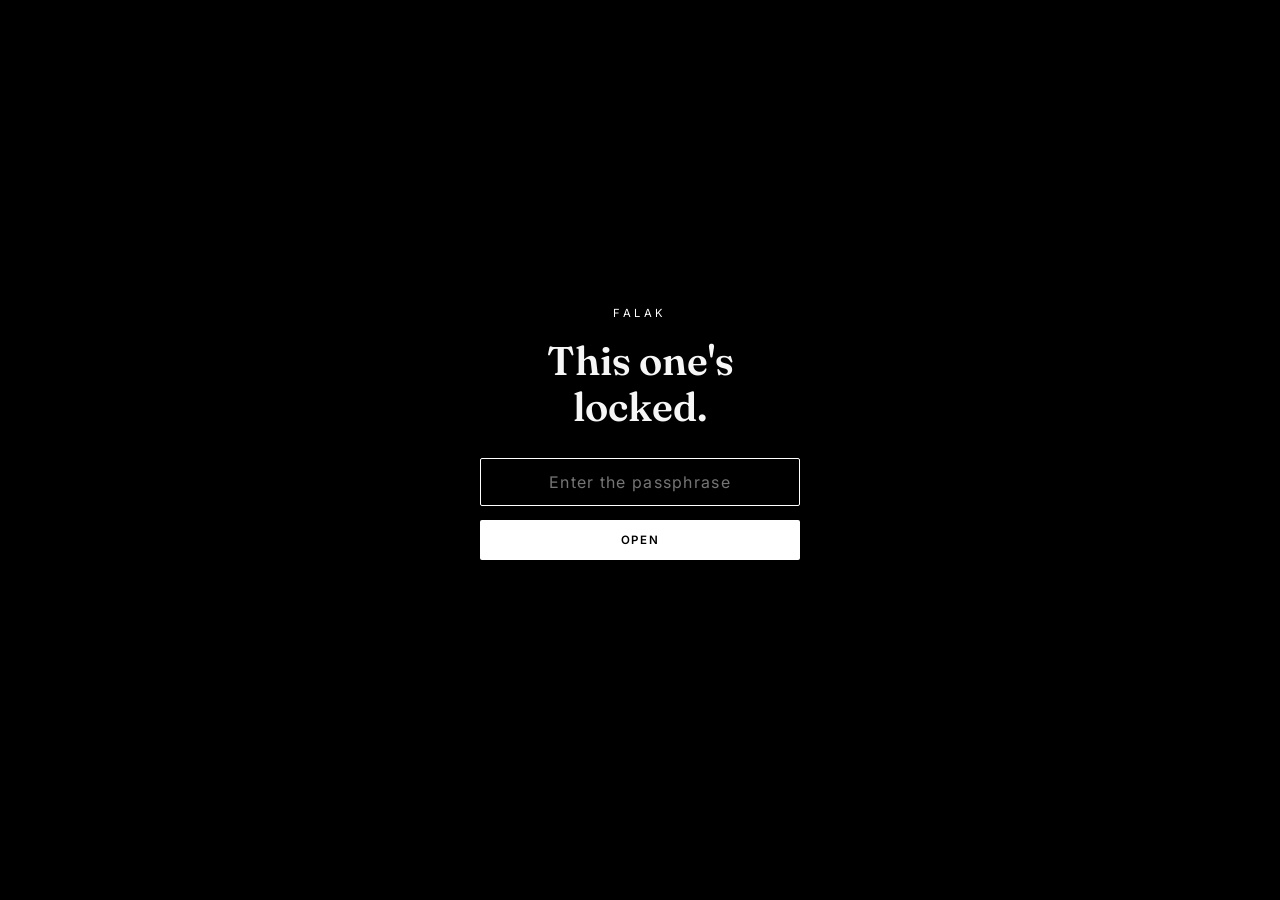
<file: index.html>
<!DOCTYPE html>
<html lang="en">
<head>
<meta charset="UTF-8">
<meta name="viewport" content="width=device-width, initial-scale=1.0">
<meta name="robots" content="noindex, nofollow">
<title>Falak</title>

<link rel="preconnect" href="https://fonts.googleapis.com">
<link rel="preconnect" href="https://fonts.gstatic.com" crossorigin>
<link href="https://fonts.googleapis.com/css2?family=Fraunces:ital,opsz,wght@0,9..144,600&family=Inter:wght@500;600&display=swap" rel="stylesheet">
<link rel="stylesheet" href="assets/gate.css">
</head>
<body>
  <div class="gate" id="gate">
    <span class="eyebrow">Falak</span>
    <h1>This one's locked.</h1>
    <form id="gateForm" autocomplete="off">
      <input type="password" id="passInput" placeholder="Enter the passphrase" autofocus />
      <button type="submit">Open</button>
      <p class="error" id="gateError"></p>
    </form>
  </div>

  <script src="assets/gate.js"></script>
</body>
</html>
</file>
<file: assets/gate.css>
:root{
  --void: #000000;
  --brass: #FFFFFF;
  --brass-dim: #555555;
  --ink: #A0A0A0;
}
*{ margin:0; padding:0; box-sizing:border-box; }

html, body{
  -webkit-user-select: none;
  -moz-user-select: none;
  -ms-user-select: none;
  user-select: none;
}

body{
  background: var(--void); color: #F6F6F6;
  font-family: 'Inter', sans-serif;
  min-height: 100vh; display: flex; align-items: center; justify-content: center;
  padding: 1.5rem;
}

.gate{ text-align: center; max-width: 320px; width: 100%; }

.gate .eyebrow{
  display: block; font-size: .7rem; letter-spacing: .32em;
  text-transform: uppercase; color: var(--brass); margin-bottom: 1.1rem;
}

.gate h1{
  font-family: 'Fraunces', serif; font-weight: 600;
  font-size: clamp(1.9rem, 7vw, 2.5rem); margin-bottom: 1.8rem; line-height: 1.15;
}

.gate form{ display: flex; flex-direction: column; gap: .9rem; }

.gate input{
  background: transparent; border: 1px solid var(--brass-dim); color: #fff;
  padding: .8rem 1rem; font-size: 1rem; letter-spacing: .08em; text-align: center;
  border-radius: 2px; font-family: 'Inter', sans-serif;
}
.gate input:focus{ outline: none; border-color: var(--brass); }

.gate button{
  background: var(--brass); color: #000; border: none;
  padding: .8rem 1rem; font-family: 'Inter', sans-serif; font-weight: 600;
  letter-spacing: .15em; text-transform: uppercase; font-size: .72rem;
  border-radius: 2px; cursor: pointer; transition: opacity .2s;
}
.gate button:hover{ opacity: .85; }

.gate .error{
  font-size: .78rem; color: var(--ink); min-height: 1.2em; margin-top: .3rem;
}

.gate.shake{ animation: shake .35s; }
@keyframes shake{
  0%, 100%{ transform: translateX(0); }
  25%{ transform: translateX(-8px); }
  75%{ transform: translateX(8px); }
}
</file>
<file: assets/birthday.css>
:root{
  --void: #000000;
  --deep: #0A0A0A;
  --panel: #0F0F0F;
  --brass: #FFFFFF;
  --brass-dim: #555555;
  --parchment: #E8E8E8;
  --starlight: #F6F6F6;
  --ink: #A0A0A0;
  --love: #FF3B4E;
}

*{ margin:0; padding:0; box-sizing:border-box; }

html, body{
  -webkit-user-select: none;
  -moz-user-select: none;
  -ms-user-select: none;
  user-select: none;
}

@media (prefers-reduced-motion: reduce){
  *{ animation-duration: 0.001s !important; animation-iteration-count: 1 !important; }
}

html{ scroll-behavior:smooth; }

body{
  background: var(--void);
  color: var(--starlight);
  font-family: 'Newsreader', serif;
  cursor: none;
  overflow-x: hidden;
}

body.no-trail{ cursor: auto; }

.grain{
  position: fixed; inset: 0; z-index: 3; pointer-events: none;
  opacity: .05; mix-blend-mode: overlay;
  background-image: url("data:image/svg+xml;utf8,<svg xmlns='http://www.w3.org/2000/svg' width='140' height='140'><filter id='n'><feTurbulence type='fractalNoise' baseFrequency='0.85' numOctaves='2' stitchTiles='stitch'/></filter><rect width='100%' height='100%' filter='url(%23n)'/></svg>");
}

.progress-bar{
  position: fixed; top: 0; left: 0; height: 2px; width: 0%;
  background: var(--brass); z-index: 1000; transition: width .1s ease-out;
}

.section{
  position: relative; min-height: 100vh;
  display: flex; align-items: center; justify-content: center;
  padding: 5rem 1.5rem; overflow: hidden;
}

.eyebrow{
  font-family: 'Inter', sans-serif; font-weight: 600;
  font-size: .72rem; letter-spacing: .32em; text-transform: uppercase;
  color: var(--brass);
}

.star-field{ position: fixed; inset: 0; z-index: 0; pointer-events: none; }
.star{
  position: absolute; width: 2px; height: 2px; border-radius: 50%;
  background: var(--starlight); animation: twinkle ease-in-out infinite;
}
@keyframes twinkle{
  0%, 100%{ opacity: .15; }
  50%{ opacity: .75; }
}
.star-field.static .star{ animation: none; opacity: .35; }

.constellation{ position: absolute; inset: 0; z-index: 0; pointer-events: none; opacity: .4; }
.constellation line, .constellation circle{ stroke: var(--brass-dim); }
.constellation circle{ fill: var(--brass-dim); }

.section-hero{ flex-direction: column; gap: 2.4rem; }

.chart{
  position: relative; z-index: 5;
  width: clamp(280px, 48vw, 400px);
  height: clamp(280px, 48vw, 400px);
  display: flex; align-items: center; justify-content: center;
}

.ring-ticks{
  position: absolute; inset: 0; border-radius: 50%;
  background: repeating-conic-gradient(from 0deg, var(--brass-dim) 0deg 1.1deg, transparent 1.1deg 15deg);
  -webkit-mask: radial-gradient(circle, transparent 60%, #000 61%, #000 67%, transparent 68%);
          mask: radial-gradient(circle, transparent 60%, #000 61%, #000 67%, transparent 68%);
  opacity: .6;
}

.ring-label{ position: absolute; inset: 0; }
.ring-label text{
  fill: var(--brass); font-family: 'Inter', sans-serif;
  font-size: 10.5px; font-weight: 600; letter-spacing: .3em;
}

.chart-core{
  position: relative; text-align: center; max-width: 76%;
  display: flex; flex-direction: column; gap: .9rem; align-items: center;
}

.chart-core h1{
  font-family: 'Fraunces', serif; font-weight: 600;
  font-size: clamp(2.6rem, 9vw, 4.2rem);
  letter-spacing: .01em; color: var(--starlight); line-height: 1;
  transition: color .25s ease;
}
.chart-core h1.loved{ color: var(--love); }

.heart-wrap{ position: fixed; pointer-events: none; z-index: 1001; left: 0; top: 0; }
.heart-wrap svg{ display: block; width: 100%; height: 100%; }

.heart-wrap.floating{ animation: heartFloat 1.8s ease-out forwards; }
@keyframes heartFloat{
  0%{ opacity: 0; transform: translate(0, 0) scale(.5); }
  14%{ opacity: 1; transform: translate(0, -8px) scale(1); }
  100%{ opacity: 0; transform: translate(var(--drift, 0px), -90px) scale(.8); }
}

.heart-wrap.popping svg{ filter: drop-shadow(0 10px 18px rgba(0,0,0,.65)); }
.heart-wrap.popping{ animation: heartPop 1.9s cubic-bezier(.34,1.56,.64,1) forwards; }
@keyframes heartPop{
  0%{ opacity: 0; transform: translate(0, 0) scale(.4); }
  18%{ opacity: 1; transform: translate(0, -6px) scale(1.1); }
  35%{ opacity: 1; transform: translate(0, -10px) scale(1); }
  78%{ opacity: 1; transform: translate(var(--drift, 0px), -40px) scale(1); }
  90%{ opacity: 1; transform: translate(var(--drift, 0px), -46px) scale(1.3); }
  100%{ opacity: 0; transform: translate(var(--drift, 0px), -50px) scale(.1); }
}


.chart-core .meaning{
  font-family: 'Newsreader', serif; font-style: italic;
  font-size: clamp(.92rem, 1.6vw, 1.05rem);
  color: var(--ink); line-height: 1.5;
}
.chart-core .meaning em{ color: var(--brass); font-style: italic; }

.scroll-hint{
  position: absolute; bottom: 36px; left: 50%; transform: translateX(-50%);
  display: flex; flex-direction: column; align-items: center; gap: 10px;
  z-index: 5; pointer-events: none;
}
.scroll-hint span{
  font-family: 'Inter', sans-serif; font-size: .65rem; letter-spacing: .3em;
  text-transform: uppercase; color: var(--ink);
}
.scroll-hint .thread{
  width: 1px; height: 30px; background: var(--brass-dim);
  animation: threadPulse 2.6s ease-in-out infinite;
  transform-origin: top;
}
@keyframes threadPulse{
  0%, 100%{ opacity: .3; transform: scaleY(.6); }
  50%{ opacity: .9; transform: scaleY(1); }
}

.section-letter{ background: var(--panel); cursor: crosshair; }

.draw-layer{ position: absolute; inset: 0; z-index: 6; pointer-events: none; overflow: hidden; }
.draw-mark{
  position: absolute; border-radius: 3px; overflow: hidden;
  opacity: 0; animation: drawIn .35s ease-out forwards;
  box-shadow: 0 6px 14px rgba(0,0,0,.5);
}
.draw-mark img{
  width: 100%; height: 100%; object-fit: cover;
  filter: grayscale(1) contrast(1.05) brightness(.95);
}
@keyframes drawIn{
  from{ opacity: 0; transform: scale(.6); }
  to{ opacity: 1; transform: scale(1); }
}

.draw-clear{
  position: absolute; top: 14px; left: 14px; z-index: 7;
  width: 26px; height: 26px; border-radius: 50%;
  display: flex; align-items: center; justify-content: center;
  background: transparent; border: 1px solid var(--brass-dim);
  color: var(--ink); font-family: 'Inter', sans-serif; font-size: .85rem; line-height: 1;
  opacity: .3; cursor: pointer;
  transition: opacity .25s ease, color .25s ease, border-color .25s ease;
}
.draw-clear:hover{ opacity: .85; color: var(--starlight); border-color: var(--brass); }
.letter{
  max-width: 620px; z-index: 5; position: relative;
  font-family: 'Newsreader', serif; font-size: clamp(1.05rem, 1.6vw, 1.22rem);
  line-height: 1.85; color: var(--parchment);
}
.letter p{ margin-bottom: 1.4rem; }
.letter p:first-of-type::first-letter{
  font-family: 'Fraunces', serif; font-weight: 600; font-size: 3.2em;
  color: var(--brass); float: left; line-height: .78; margin: .04em .1em 0 0;
}
.letter .cue{
  font-family: 'Inter', sans-serif; font-weight: 600; font-size: .72rem;
  letter-spacing: .25em; text-transform: uppercase; color: var(--brass);
  margin-top: 2rem;
}

.section-gallery{ flex-direction: column; gap: 2.8rem; padding: 6rem 0 7rem; overflow: hidden; }

.marquee-row{
  width: 100vw; overflow: hidden; position: relative; z-index: 5;
  -webkit-mask-image: linear-gradient(to right, transparent 0%, #000 10%, #000 90%, transparent 100%);
          mask-image: linear-gradient(to right, transparent 0%, #000 10%, #000 90%, transparent 100%);
}
.marquee-track{
  display: flex; gap: 18px; width: max-content; will-change: transform;
}
.marquee-track.to-right{ animation: slideToRight 46s linear infinite; }
.marquee-track.to-left{ animation: slideToLeft 52s linear infinite; }
.marquee-row:hover .marquee-track{ animation-play-state: paused; }

@keyframes slideToLeft{ from{ transform: translateX(0); } to{ transform: translateX(-50%); } }
@keyframes slideToRight{ from{ transform: translateX(-50%); } to{ transform: translateX(0); } }

.marquee-track img{
  width: 220px; height: 280px; object-fit: cover; flex-shrink: 0; border-radius: 3px;
  filter: grayscale(1) contrast(1.05) brightness(.95);
  position: relative; z-index: 1;
  transition: filter .4s ease, transform .4s ease;
}
.marquee-track img:hover{
  filter: none;
  transform: scale(1.18);
  z-index: 3;
}

@media (max-width: 640px){
  .marquee-track img{ width: 150px; height: 190px; }
}

.reveal{ opacity: 0; transform: translateY(50px); transition: opacity .9s ease-out, transform .9s cubic-bezier(.2,.8,.2,1); }
.reveal.is-visible{ opacity: 1; transform: translateY(0); }

.reveal-stagger > *{ opacity: 0; transform: translateY(30px); transition: opacity .7s ease-out, transform .7s cubic-bezier(.2,.8,.2,1); }
.reveal-stagger.is-visible > *{ opacity: 1; transform: translateY(0); }
.reveal-stagger.is-visible > *:nth-child(1){ transition-delay: .05s; }
.reveal-stagger.is-visible > *:nth-child(2){ transition-delay: .18s; }
.reveal-stagger.is-visible > *:nth-child(3){ transition-delay: .31s; }
.reveal-stagger.is-visible > *:nth-child(4){ transition-delay: .44s; }

.trail-dot{
  position: fixed; width: 4px; height: 4px; border-radius: 50%;
  background: var(--brass); pointer-events: none; z-index: 998;
  opacity: 0; animation: dotFade .7s ease-out forwards;
}
@keyframes dotFade{
  0%{ opacity: .85; transform: scale(1); }
  100%{ opacity: 0; transform: scale(.4); }
}

.trail-photo{
  position: fixed; pointer-events: none; z-index: 999;
  opacity: 0; animation: photoFade 1.3s ease-out forwards;
  will-change: transform, opacity;
}
.trail-photo img{
  display: block; width: 100%; height: 100%; object-fit: cover; border-radius: 3px;
  filter: grayscale(1) contrast(1.05) brightness(.95) drop-shadow(0 8px 16px rgba(0,0,0,.6));
}
@keyframes photoFade{
  0%{ opacity: 0; transform: scale(.75) rotate(var(--tilt, 0deg)); }
  15%{ opacity: .95; transform: scale(1) rotate(var(--tilt, 0deg)); }
  70%{ opacity: .7; transform: scale(.97) rotate(var(--tilt, 0deg)); }
  100%{ opacity: 0; transform: scale(.6) rotate(var(--tilt, 0deg)); }
}

@media (max-width: 640px){
  .letter p:first-of-type::first-letter{ font-size: 2.6em; }
}
</file>
